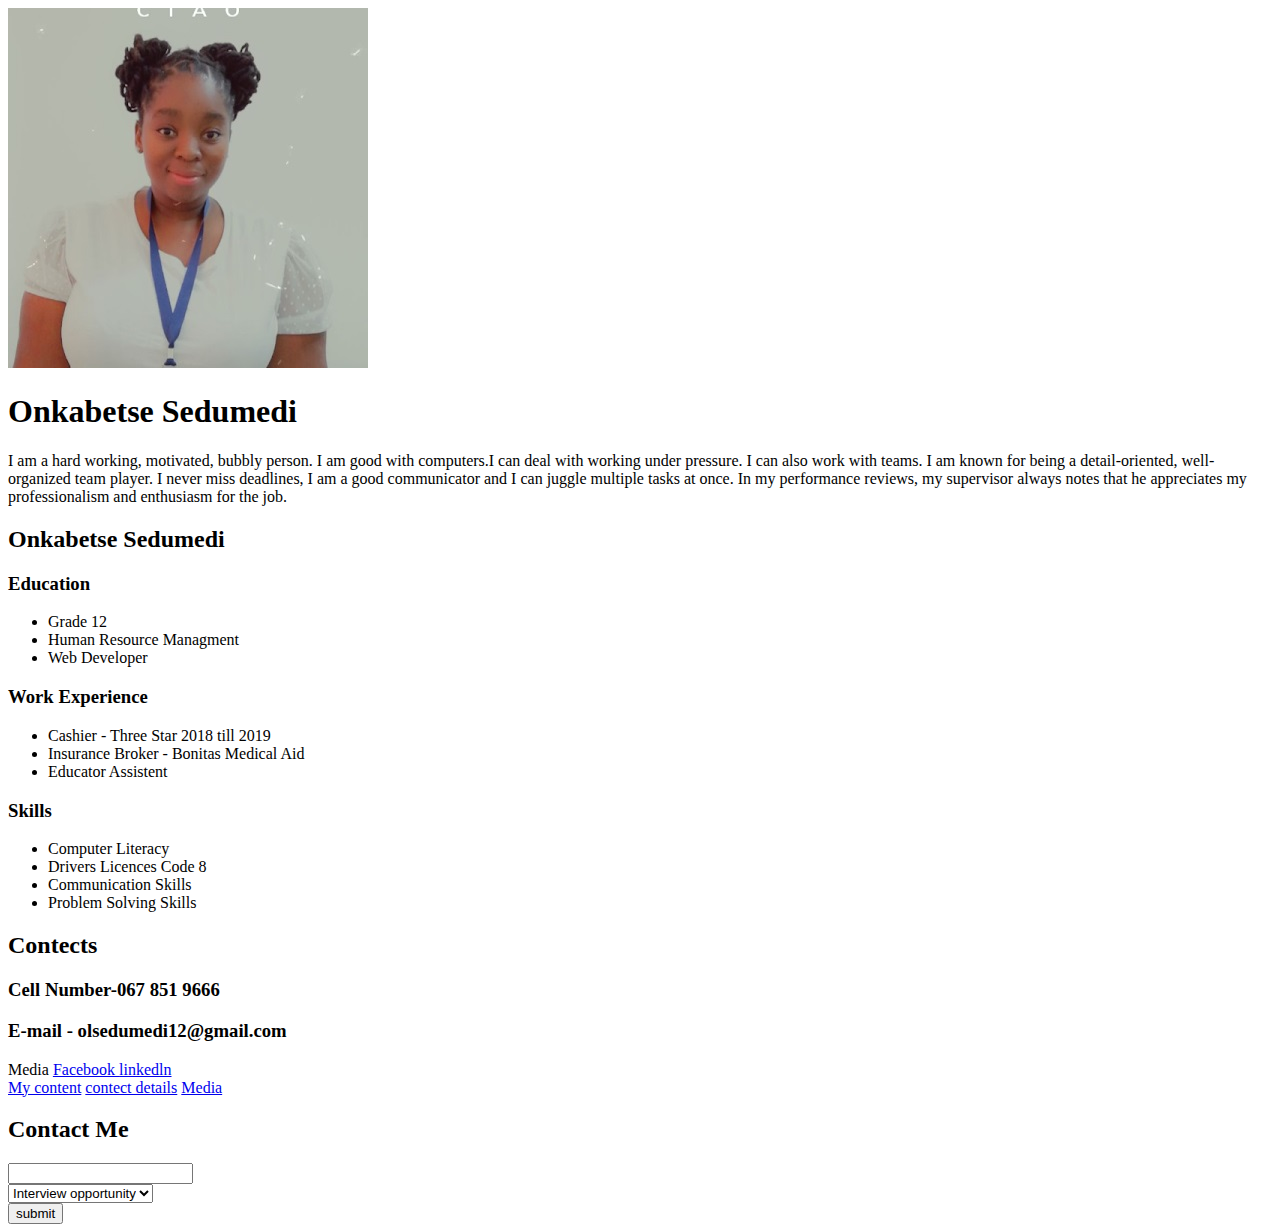
<file: index.html>
<!DOCTYPE html>

<html>
    <HEAD>
        <meta charset="UTF-8">
        <meta http-equiv="X-UA-Compatible" content="IE=edge">
        <meta name="viewport" content="device-width, initial-scale=1.0">
        <title>Onkabetse Sedumedi Resume</title>
        <link ref="stylesheet"type="text/CSS"href="/css/stylesheet.css">

    </HEAD>
        
    <body>
        <header>
            <div class="heroImage">
                <div>
                    <img id="images"src="./images/onkabetsesedumedi.jpg">
                </div>
                <div class="heroText">
                    <h1>Onkabetse Sedumedi</h1>
                    <p>I am a hard working, motivated, bubbly person. I am good with computers.I can deal with working under pressure. I can also work with teams.
                        I am known for being a detail-oriented, well-organized team player. I never miss deadlines, I am a good communicator and I can juggle multiple tasks at once. In my performance reviews, my supervisor always notes that he appreciates my professionalism and enthusiasm for the job.
                    </p>
                </div>
            
            </div>
        </header>

        <main id="structure">

            <section id="MyContent"class="section">
                <h2>Onkabetse Sedumedi</h2>

                <article class="Education">
                    <h3>Education</h3>
                    <ul>
                        <li>Grade 12</li>
                        <li>Human Resource Managment</li>
                        <li>Web Developer</li>
                    </ul>

                </article>

                <article class="MyContent">
                    <h3>Work Experience</h3>

                    <ul>
                        <li> Cashier - Three Star  2018 till 2019</li>
                        <li>Insurance Broker - Bonitas Medical Aid</li>
                        <li>Educator Assistent</li>
                    </ul>
                </article>

                <article class="MyContent">
                    <h3>Skills</h3>
                    <ul>
                        <li>Computer Literacy</li>
                        <li>Drivers Licences Code 8</li>
                        <li>Communication Skills</li>
                        <li>Problem Solving Skills</li>
                    </ul>
                </article>
            </section>

            <section id="ContectDetails"class="section">
                <h2>Contects</h2>

                <div id="contectStructure">
                    <div>
                        <h3> Cell Number-067 851 9666</h3>
                    </div>

                    <div>
                        <h3>E-mail - olsedumedi12@gmail.com</h3>
                    </div>
                </div>

            </section>

            <section class="gridContainer">
                <div class="gridItem">
                    Media
                    <a href="https://www.facebook.com/onkabetse.sedumedi.39">Facebook </a>
                    <a href="https://www.linkedin.com/in/onkabetse-sedumedi-70a5721bb/?lipi=urn%3Ali%3Apage%3Ad_flagship3_feed%3B8aBD1%2BiKTY2YQ1S4%2B6NmnQ%3D%3D">linkedln</a>
                </div>
            </section>


        </main>
<footer id="footer">
    <nav id="footer links">
        <a class="navlinks"href="#MyContent">My content</a>
        <a class="navlink"href="#contectDetails">contect details</a>
        <a class="navlink"href="#gridItem">Media</a>
    </nav>

    <h2>Contact Me</h2>
    <form action="https://formsubmit.co/your@email.com/olsedumedi12gmail.com"method="post">
        <input type="email"name="email"id="email here please">

        <br>
        <select name=""id="subject">
            <option value="interview opportunity"> Interview opportunity</option>
            
        </select>
        <br>
        <input class="submit"type="submit"value="submit">
    </form>
</footer>



    
</footer>

    </body>
</html>
</file>
<file: css/stylesheet.css>
body{
    background-color: aliceblue;
    height: 100%;
    font-family: Arial, "Helvetica Neue", Helvetica, sans-serif;
    font-size: 22px;
}


/*header*/
/*The hero image*/
.heroImage { 
    border: 2px dashed red;
    width: 50% ;
    font-size:  3rem;
    padding: 0.5em;
  
}

/*Placeing the text in the right of the image*/
.heroText {
    text-align: right;
    position: absolute;
    top: 50%;
    left: 50%;
    transform: translate(-50%,-50%);
    color: lightblue;
}

p{
    text-align: center;
    color: white;
}

@media only screen and (max-width:600px) {
    .hero-image{
        background-color:red;
        padding: 10px;
        
    }
}
@media only screen and (min-width:601px) and (max-width:900px) {
button{
    color: rgb(255,115,0);
    font-size: medium;
    border-radius: 8px;
}
}
.gridItem{
    background-color: green;
    border: 1px solid black;
    padding: 10px;
}
.gridContainer {
    background-color: yellowgreen;
    border: 2px solid black;
    width: 75vw;
    height: 50vh;
    /*main access*/
    border-bottom: 10px solid yellow;
    

 }
</file>
